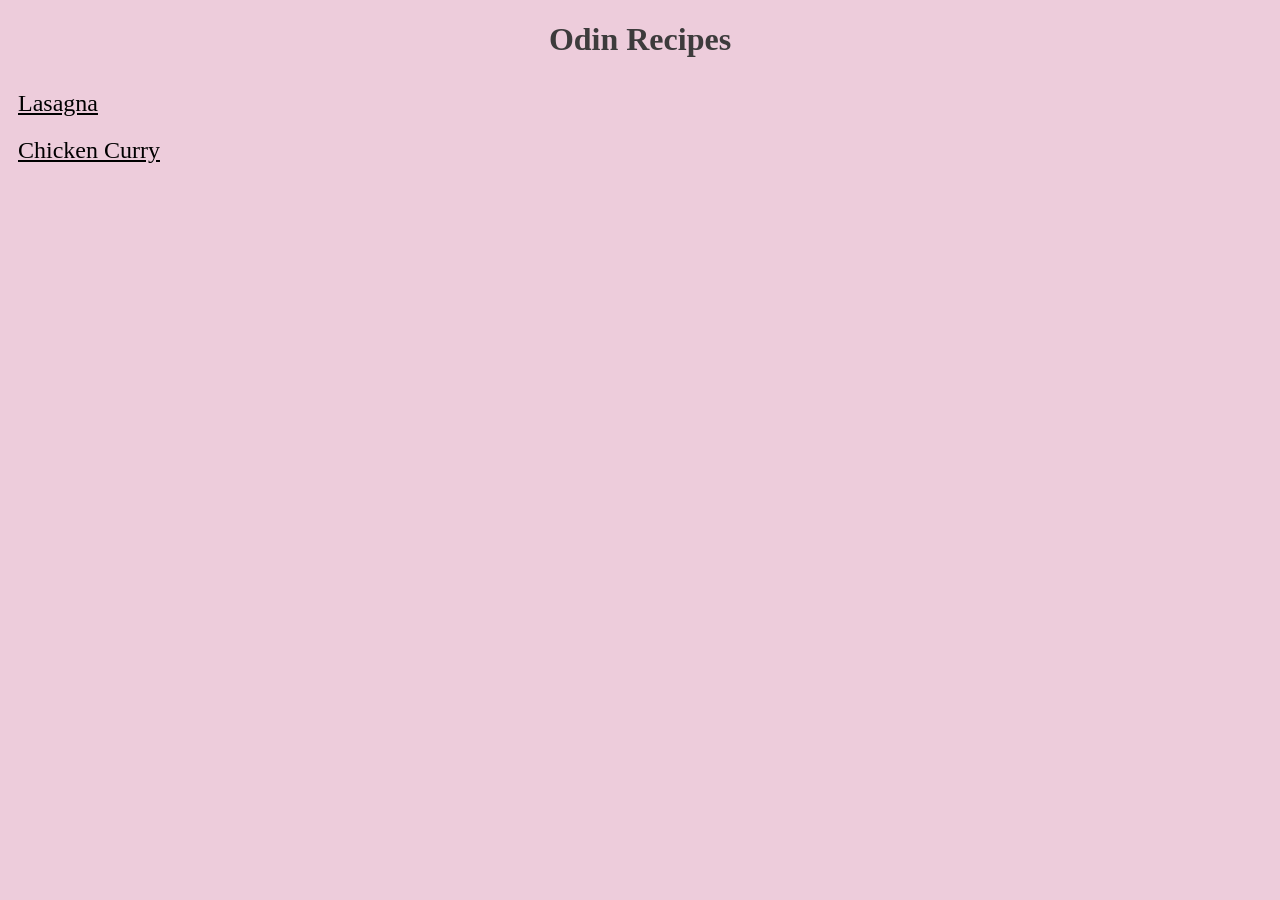
<file: index.html>
<!DOCTYPE html>
<html lang="en">
<head>
    <meta charset="UTF-8">
    <meta name="viewport" content="width=device-width, initial-scale=1.0">
    <link rel="stylesheet" href="style.css">
    <title>Odin Recipes</title>
</head>
<body>
    <h1>Odin Recipes</h1>
    <a href="recipes/lasagna.html">Lasagna</a>
    <a href="recipes/chicken.html">Chicken Curry</a>
</body>
</html>
</file>
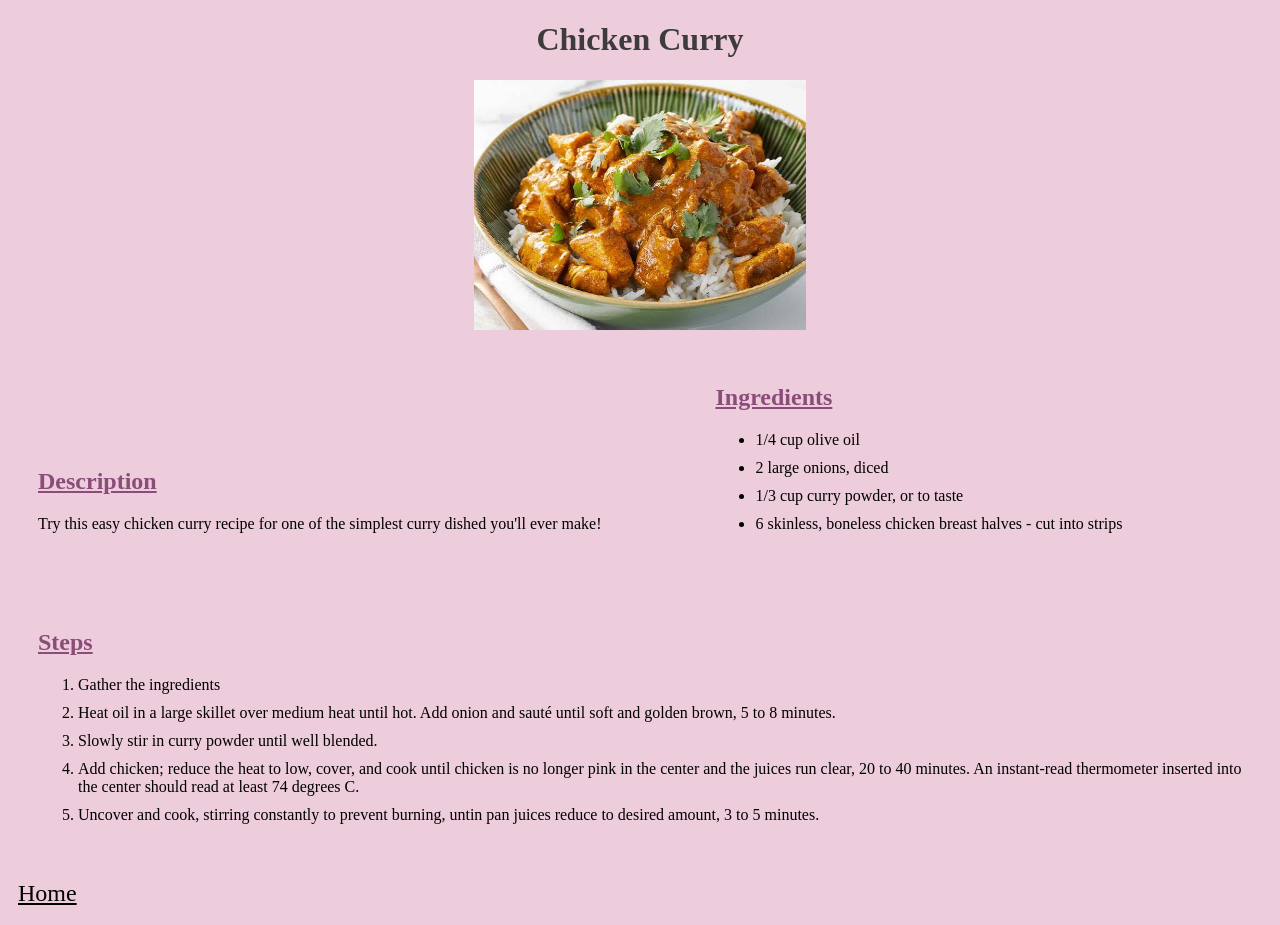
<file: recipes/chicken.html>
<!DOCTYPE html>
<html lang="en">
<head>
    <meta charset="UTF-8">
    <meta name="viewport" content="width=device-width, initial-scale=1.0">
    <link rel="stylesheet" href="../style.css">
    <title>Chicken Curry</title>
</head>
<body>
    <h1>Chicken Curry</h1>
    <div class="image">
        <img src="Images/chicken_curry.jpeg" alt="Chicken Curry">
    </div>

    <div class="header">
        <div class="description">
            <h2>Description</h2>
            <p>Try this easy chicken curry recipe for one of the simplest curry dished you'll ever make!</p>
        </div>

        <div class="ingredients">
            <h2>Ingredients</h2>
            <ul>
                <li>1/4 cup olive oil</li>
                <li>2 large onions, diced</li>
                <li>1/3 cup curry powder, or to taste</li>
                <li>6 skinless, boneless chicken breast halves - cut into strips</li>
            </ul>
        </div>
    </div>

    <div class="steps">
        <h2>Steps</h2>
        <ol>
            <li>Gather the ingredients</li>
            <li>Heat oil in a large skillet over medium heat until hot. Add onion and sauté until soft and golden brown, 5 to 8 minutes.</li>
            <li>Slowly stir in curry powder until well blended.</li>
            <li>Add chicken; reduce the heat to low, cover, and cook until chicken is no longer pink in the center 
                and the juices run clear, 20 to 40 minutes. An instant-read thermometer inserted into the center should read 
                at least 74 degrees C.
            </li>
            <li>Uncover and cook, stirring constantly to prevent burning, untin pan juices reduce to desired
                amount, 3 to 5 minutes.
            </li>
        </ol>
    </div>

    <a href="../index.html">Home</a>
</body>
</html>
</file>
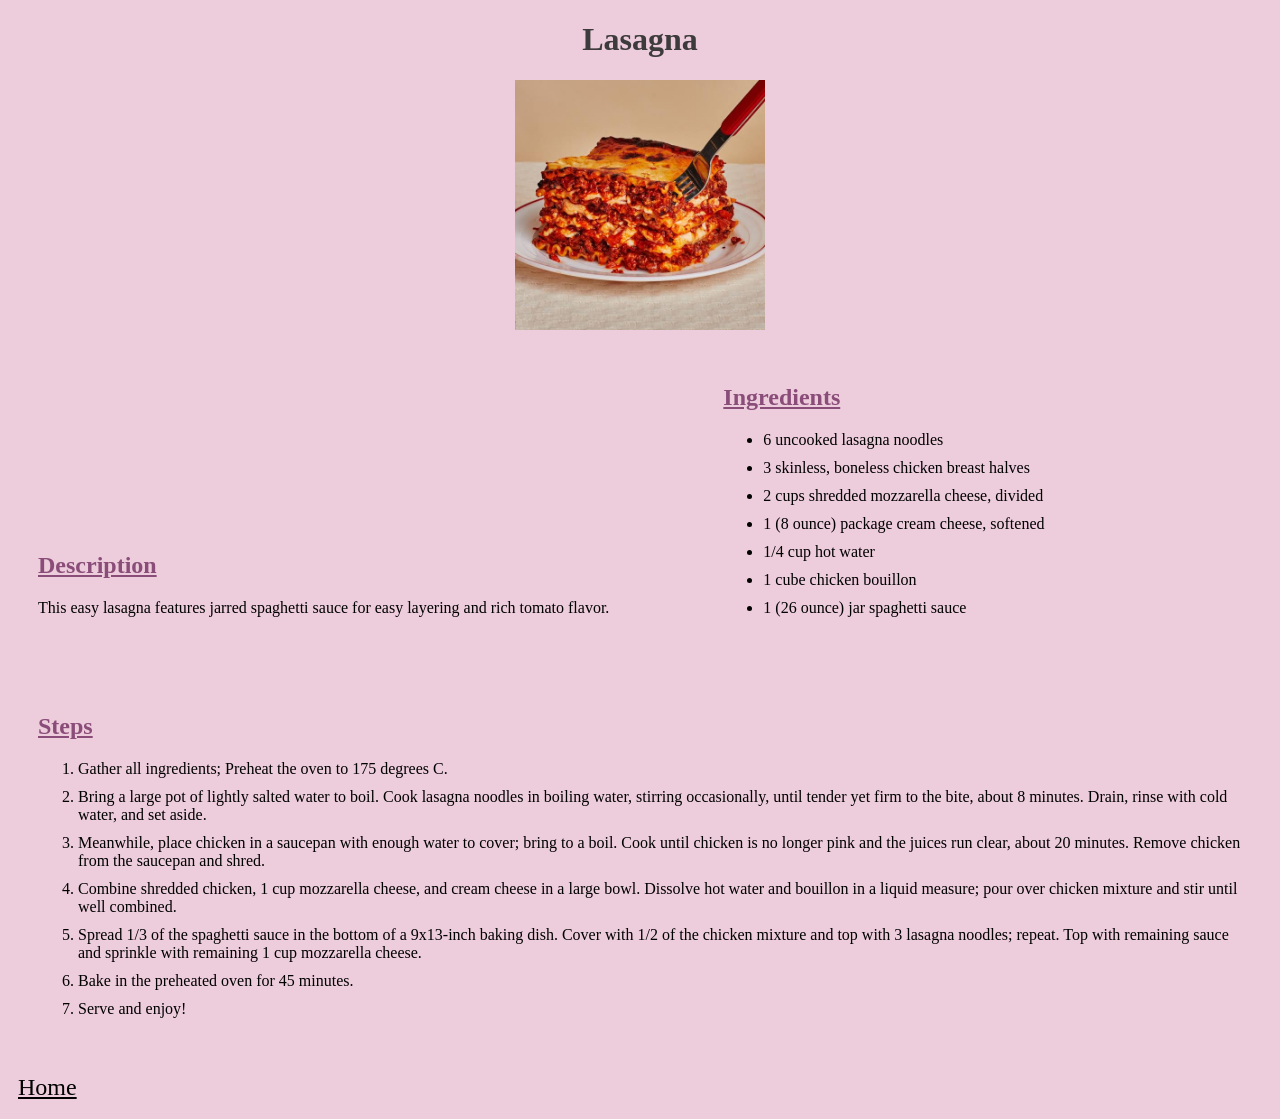
<file: recipes/lasagna.html>
<!DOCTYPE html>
<html lang="en">
<head>
    <meta charset="UTF-8">
    <meta name="viewport" content="width=device-width, initial-scale=1.0">
    <link rel="stylesheet" href="../style.css">
    <title>Lasagna</title>
</head>
<body>
    <h1>Lasagna</h1>
    <div class="image">
        <img src="Images/lasagna.jpeg" alt="Lasagna">
    </div>

    <div class="header">
        <div class="description">
            <h2>Description</h2>
            <p>This easy lasagna features jarred spaghetti sauce for easy layering and rich tomato flavor.</p>
        </div>

        <div class="ingredients">
            <h2>Ingredients</h2>
                <ul>
                    <li>6 uncooked lasagna noodles</li>
                    <li>3 skinless, boneless chicken breast halves</li>
                    <li>2 cups shredded mozzarella cheese, divided</li>
                    <li>1 (8 ounce) package cream cheese, softened</li>
                    <li>1/4 cup hot water</li>
                    <li>1 cube chicken bouillon</li>
                    <li>1 (26 ounce) jar spaghetti sauce</li>
                </ul>
        </div>
    </div>

    <div class="steps">
        <h2>Steps</h2>
        <ol>
            <li>Gather all ingredients; Preheat the oven to 175 degrees C.</li>
            <li>Bring a large pot of lightly salted water to boil. Cook lasagna noodles in boiling water, stirring occasionally,
                until tender yet firm to the bite, about 8 minutes. Drain, rinse with cold water, and set aside.
            </li>
            <li>Meanwhile, place chicken in a saucepan with enough water to cover; bring to a boil. Cook until chicken is no longer
                pink and the juices run clear, about 20 minutes. Remove chicken from the saucepan and shred.
            </li>
            <li>Combine shredded chicken, 1 cup mozzarella cheese, and cream cheese in a large bowl. Dissolve
                hot water and bouillon in a liquid measure; pour over chicken mixture and stir until well combined.
            </li>
            <li>Spread 1/3 of the spaghetti sauce in the bottom of a 9x13-inch baking dish. Cover with 1/2 of the chicken mixture
                and top with 3 lasagna noodles; repeat. Top with remaining sauce and sprinkle with remaining 1 cup mozzarella cheese.
            </li>
            <li>Bake in the preheated oven for 45 minutes.</li>
            <li>Serve and enjoy!</li>
        </ol>
    </div>
    
    <a href="../index.html">Home</a>
</body>
</html>
</file>
<file: style.css>
body {
    background-color: rgb(237, 204, 219);
    font-family: Georgia, 'Times New Roman', Times, serif;
}

h1 {
    text-align: center;
    color: rgb(61, 59, 60);
}

a {
    padding: 10px;
    color: black;
    font-size: 24px;
    display: block;
}

img {
    height: 250px;
    text-align: center;
}

.image {
    text-align: center;
}

h2 {
    text-decoration: underline;
    color: rgb(138, 76, 121);
}

.header {
    padding: 30px;
}

.description {
    display: inline-block;
}

.ingredients {
    display: inline-block;
    margin-left: 110px;
}

.steps {
    display: inline-block;
    padding: 30px;
}

li {
    margin-top: 10px;
}
</file>
